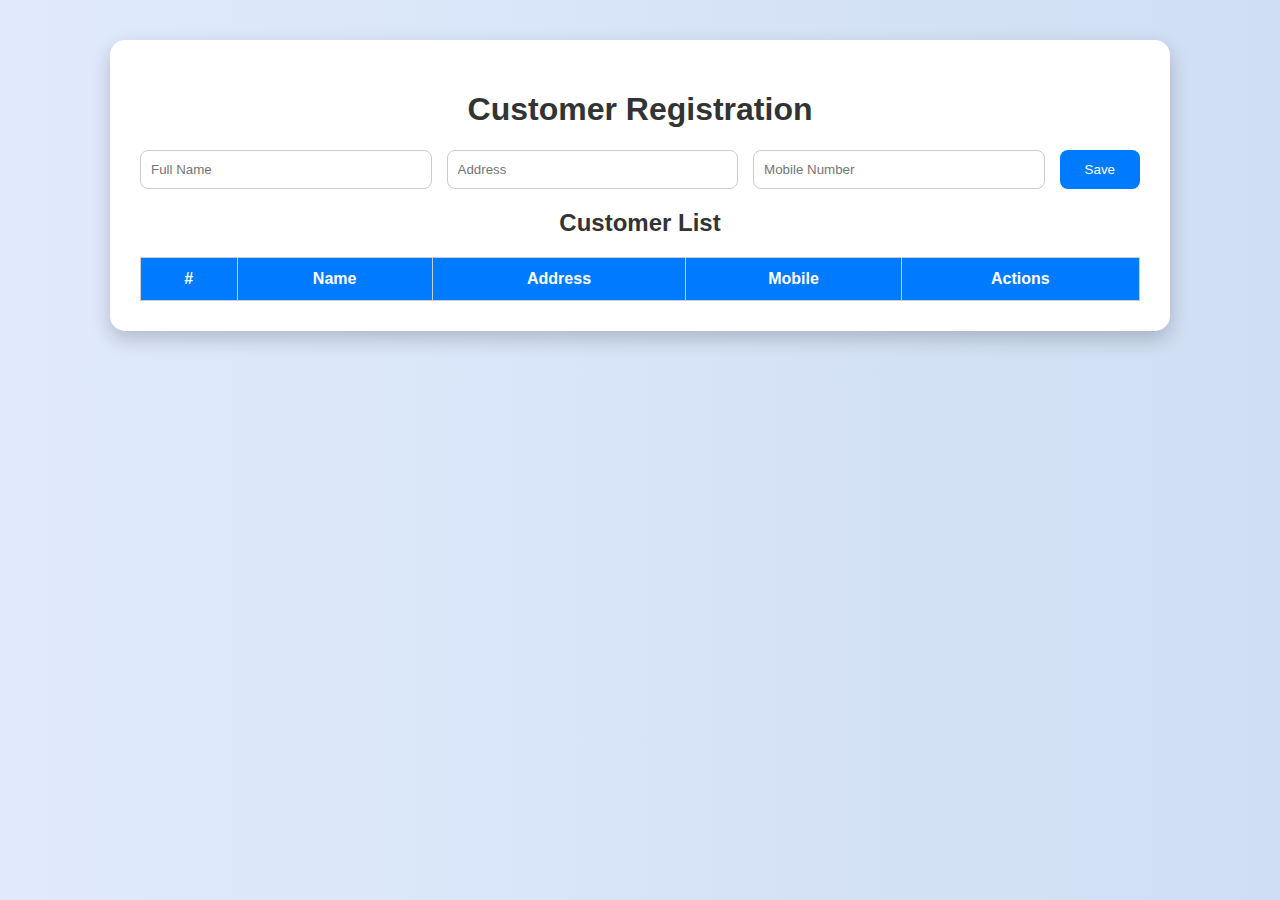
<file: index.html>
<!DOCTYPE html>
<html lang="en">
<head>
  <meta charset="UTF-8" />
  <meta name="viewport" content="width=device-width, initial-scale=1.0"/>
  <title>Customer Management</title>
  <link rel="stylesheet" href="style.css" />
</head>
<body>

  <div class="container">
    <h1>Customer Registration</h1>
    <form id="customerForm">
      <input type="hidden" id="customerId" />
      <div class="form-group">
        <input type="text" id="name" placeholder="Full Name" required />
        <input type="text" id="address" placeholder="Address" required />
        <input type="tel" id="mobile" placeholder="Mobile Number" pattern="[0-9]{10}" required />
        <button type="submit">Save</button>
      </div>
    </form>

    <h2>Customer List</h2>
    <table id="customerTable">
      <thead>
        <tr>
          <th>#</th>
          <th>Name</th>
          <th>Address</th>
          <th>Mobile</th>
          <th>Actions</th>
        </tr>
      </thead>
      <tbody></tbody>
    </table>
  </div>

  <script src="script.js"></script>
</body>
</html>
</file>
<file: style.css>
body {
  font-family: 'Segoe UI', sans-serif;
  background: linear-gradient(to right, #e0eafc, #cfdef3);
  margin: 0;
  padding: 0;
}

.container {
  width: 90%;
  max-width: 1000px;
  margin: 40px auto;
  background: #fff;
  padding: 30px;
  border-radius: 15px;
  box-shadow: 0 8px 20px rgba(0, 0, 0, 0.2);
}

h1, h2 {
  text-align: center;
  color: #333;
}

.form-group {
  display: flex;
  gap: 15px;
  flex-wrap: wrap;
  justify-content: center;
  margin-bottom: 20px;
}

input {
  padding: 10px;
  flex: 1;
  border: 1px solid #ccc;
  border-radius: 8px;
}

button {
  background: #007bff;
  color: #fff;
  border: none;
  padding: 12px 25px;
  border-radius: 8px;
  cursor: pointer;
  transition: 0.3s ease;
}

button:hover {
  background: #0056b3;
}

table {
  width: 100%;
  border-collapse: collapse;
  margin-top: 20px;
}

th, td {
  border: 1px solid #ccc;
  padding: 12px;
  text-align: center;
}

th {
  background-color: #007bff;
  color: white;
}

.action-buttons button {
  margin: 0 5px;
  padding: 8px 12px;
}

.edit {
  background-color: #28a745;
}

.delete {
  background-color: #dc3545;
}
</file>
